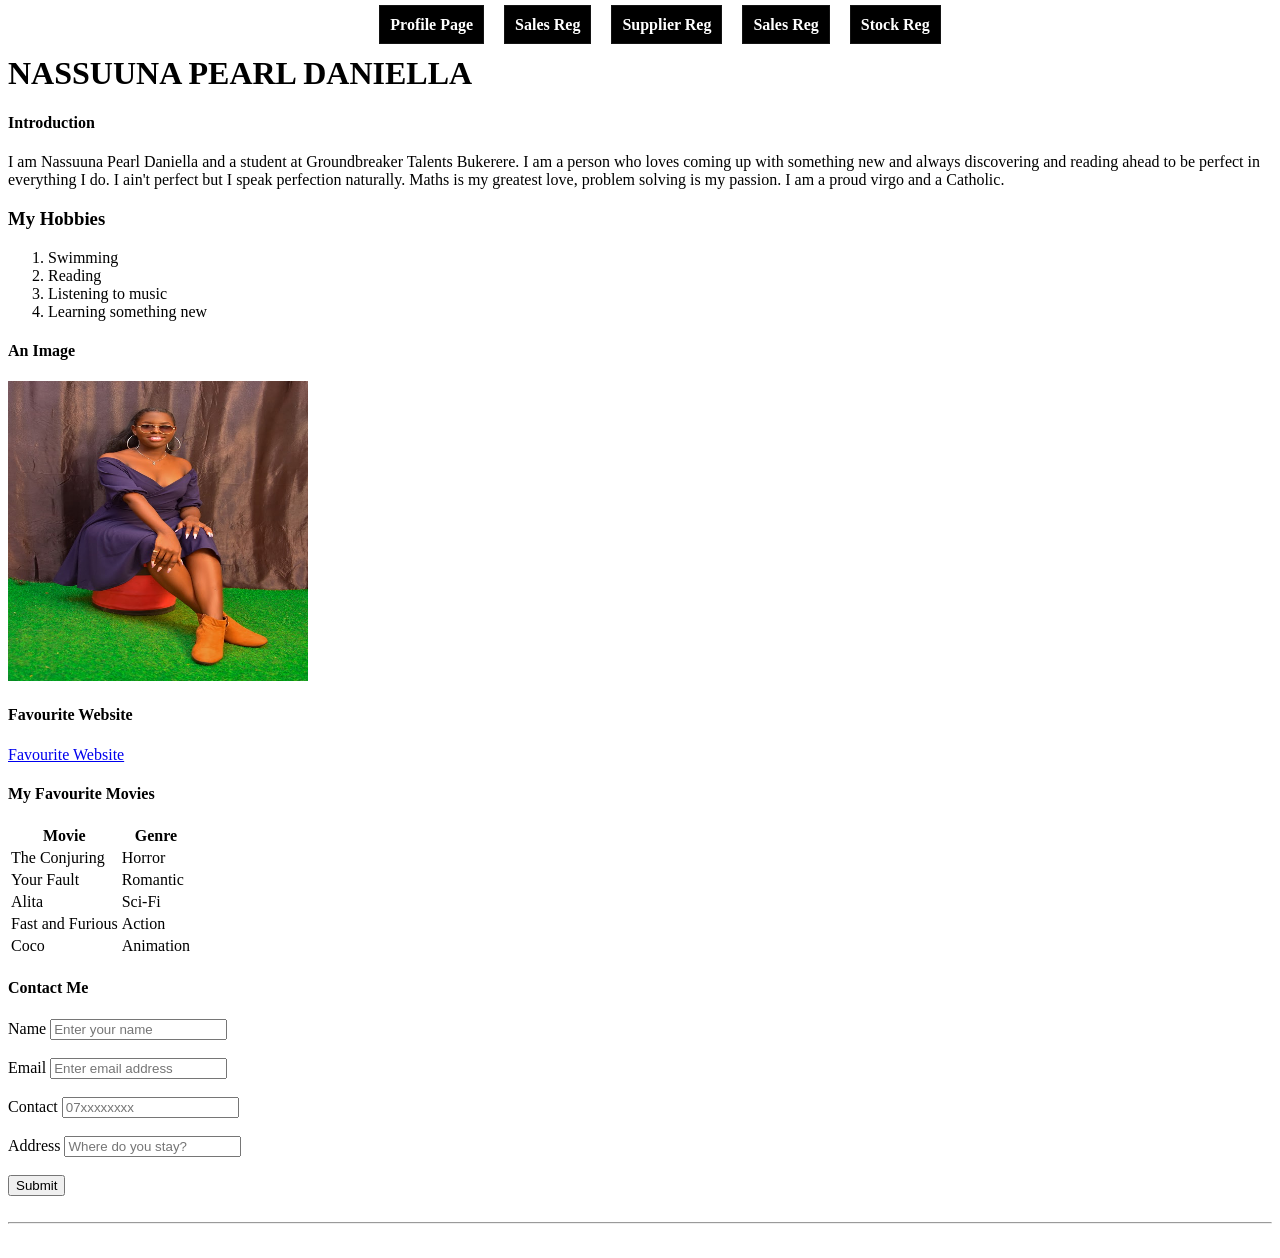
<file: index.html>
<!doctype html>
<html lang="en">
  <head>
    <meta charset="UTF-8" />
    <meta name="viewport" content="width=device-width, initial-scale=1.0" />
    <title>MY PROFILE PAGE</title>
  </head>
  <style>
    .nav {
      display: flex;
      gap:20px;
      justify-content: center;
    }
    .navy li{
      list-style: none;
    }
    .navy a{
      text-decoration: none;
      color:white;
      font-weight: bolder;
      border:1px solid rgb(20, 20, 20);
      padding:10px;
      background-color: black;
    }
    .navy a:hover{
      background-color: limegreen;
      color:black;
    }
  </style>
  <body>
    <div class="navy">
      <ul class="nav">
        <li class="nav-item">
          <a class="nav-link" href="#">Profile Page</a>
        </li>
        <li class="nav-item">
          <a class="nav-link" href="./salesreg.html">Sales Reg</a>
        </li>
        <li class="nav-item">
          <a class="nav-link" href="./images/supplier.html">Supplier Reg</a>
        </li>
        <li class="nav-item">
          <a class="nav-link" href="./images/supplierreg.html">Sales Reg</a>
        </li>
        <li class="nav-item">
          <a class="nav-link" href="./stockreg.html">Stock Reg</a>
        </li>
      </ul>
    </div>
    <h1>NASSUUNA PEARL DANIELLA</h1>
    <h4>Introduction</h4>
    <p>
      I am Nassuuna Pearl Daniella and a student at Groundbreaker Talents
      Bukerere. I am a person who loves coming up with something new and always
      discovering and reading ahead to be perfect in everything I do. I ain't
      perfect but I speak perfection naturally. Maths is my greatest love,
      problem solving is my passion. I am a proud virgo and a Catholic.
    </p>
    <h3>My Hobbies</h3>
    <ol>
      <li>Swimming</li>
      <li>Reading</li>
      <li>Listening to music</li>
      <li>Learning something new</li>
    </ol>
    <h4>An Image</h4>
    <img src="images/ceo.jpg" alt="my photo" width="300" height="300" />

    <h4>Favourite Website</h4>
    <a href="https://www.w3schools.com/" target="_blank">Favourite Website</a>
    <div>
      <h4>My Favourite Movies</h4>
      <table>
        <tr>
          <th>Movie</th>
          <th>Genre</th>
        </tr>
        <tr>
          <td>The Conjuring</td>
          <td>Horror</td>
        </tr>
        <tr>
          <td>Your Fault</td>
          <td>Romantic</td>
        </tr>
        <tr>
          <td>Alita</td>
          <td>Sci-Fi</td>
        </tr>
        <tr>
          <td>Fast and Furious</td>
          <td>Action</td>
        </tr>
        <tr>
          <td>Coco</td>
          <td>Animation</td>
        </tr>
      </table>
    </div>
    <div>
      <h4>Contact Me</h4>
      <form>
        <label for="name">Name</label>
        <input
          id="name"
          type="text"
          placeholder="Enter your name"
        /><br /><br />
        <label for="email">Email</label>
        <input
          id="email"
          type="email"
          placeholder="Enter email address"
        /><br /><br />
        <label for="number">Contact</label>
        <input id="number" type="number" placeholder="07xxxxxxxx" /><br /><br />
        <label for="address">Address</label>
        <input
          id="address"
          type="text"
          placeholder="Where do you stay?"
        /><br /><br />
        <button type="button">Submit</button>
      </form>
      <br />
      <hr />
      <br />
    </div>
  </body>
</html>
</file>
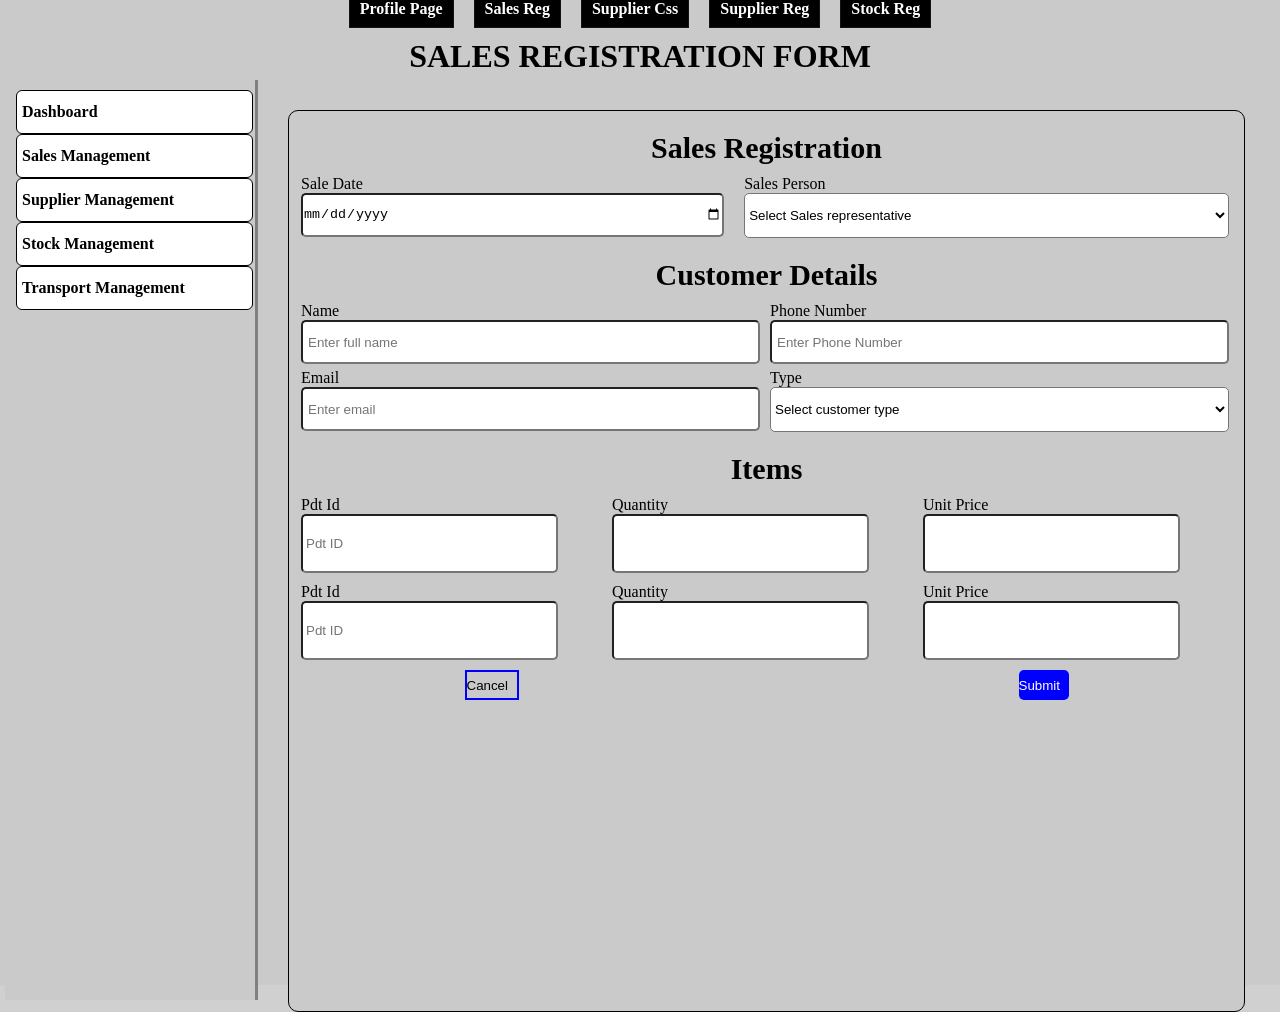
<file: salesreg.html>
<!doctype html>
<html lang="en">
  <head>
    <meta charset="UTF-8" />
    <meta name="viewport" content="width=device-width, initial-scale=1.0" />
    <title>Sales Registration</title>
    <link rel="stylesheet" href="sales.css" />
  </head>
  <body>
    <div class="navy">
      <ul class="nav">
        <li class="nav-item">
          <a class="nav-link" href="./index.html">Profile Page</a>
        </li>
        <li class="nav-item">
          <a class="nav-link" href="./salesreg.html">Sales Reg</a>
        </li>
         <li class="nav-item">
          <a class="nav-link" href="./images/supplierreg.html">Supplier Css</a>
        </li>
        <li class="nav-item">
          <a class="nav-link" href="./images/supplier.html">Supplier Reg</a>
        </li>
        <li class="nav-item">
          <a class="nav-link" href="./stockreg.html">Stock Reg</a>
        </li>
      </ul>
    </div>
    <h1 style="text-align: center">SALES REGISTRATION FORM</h1>
    <main>
      <div class="container">
        <div class="sidebar">
          <div><a href="">Dashboard</a></div>
          <div><a href="">Sales Management</a></div>
          <div><a href="">Supplier Management</a></div>
          <div><a href="">Stock Management</a></div>
          <div><a href="">Transport Management</a></div>
        </div>
        <div class="main">
          <form action="">
            <h2>Sales Registration</h2>
            <div class="maincontainer">
              <div class="mainsection1">
                <label for="date">Sale Date</label>
                <input type="date" id="date" />
              </div>
              <div class="mainsection1">
                <label for="rep">Sales Person</label>
                <select name="rep" id="rep">
                  <option value="">Select Sales representative</option>
                  <option value="1">Mirembe Faith</option>
                  <option value="2">Serema Anna</option>
                  <option value="3">Wang Dior</option>
                  <option value="4">Steven Johnson</option>
                  <option value="5">Mirabel Khan</option>
                </select>
              </div>
            </div>
            <h2>Customer Details</h2>
            <div class="maincontainers">
              <div class="mainsection2">
                <label for="name">Name</label>
                <input type="text" id="name" placeholder="Enter full name" />
              </div>
              <div class="mainsection2">
                <label for="number">Phone Number</label>
                <input
                  type="tel"
                  id="number"
                  placeholder="Enter Phone Number"
                  maxlength="10"
                />
              </div>
              <div class="mainsection2">
                <label for="email">Email</label>
                <input type="email" id="email" placeholder="Enter email" />
              </div>
              <div class="mainsection2">
                <label for="type">Type</label>
                <select name="type" id="type">
                  <option value="">Select customer type</option>
                  <option value="1">Loyal customer</option>
                  <option value="2">New customer</option>
                  <option value="3">Usual customer</option>
                  required
                </select>
              </div>
            </div>
            <h2>Items</h2>
            <div class="maincontainerss">
              <div class="mainsection3">
                <label for="id">Pdt Id</label>
                <input type="number" id="id" placeholder="Pdt ID" />
              </div>
              <div class="mainsection3">
                <label for="qty">Quantity</label>
                <input type="number" id="qty" />
              </div>
              <div class="mainsection3">
                <label for="up">Unit Price</label>
                <input type="number" id="up" />
              </div>
              <div class="mainsection3">
                <label for="pdt">Pdt Id</label>
                <input type="text" id="pdt" placeholder="Pdt ID" />
              </div>
              <div class="mainsection3">
                <label for="qnty">Quantity</label>
                <input type="number" id="qnty" />
              </div>
              <div class="mainsection3">
                <label for="upc">Unit Price</label>
                <input type="number" id="upc" />
              </div>
            </div>
            <div class="btncontain">
              <div>
                <button class="noo" type="reset">Cancel</button>
              </div>
              <div>
                <button class="yeas" type="submit">Submit</button>
              </div>
            </div>
          </form>
        </div>
      </div>
    </main>
  </body>
</html>
</file>
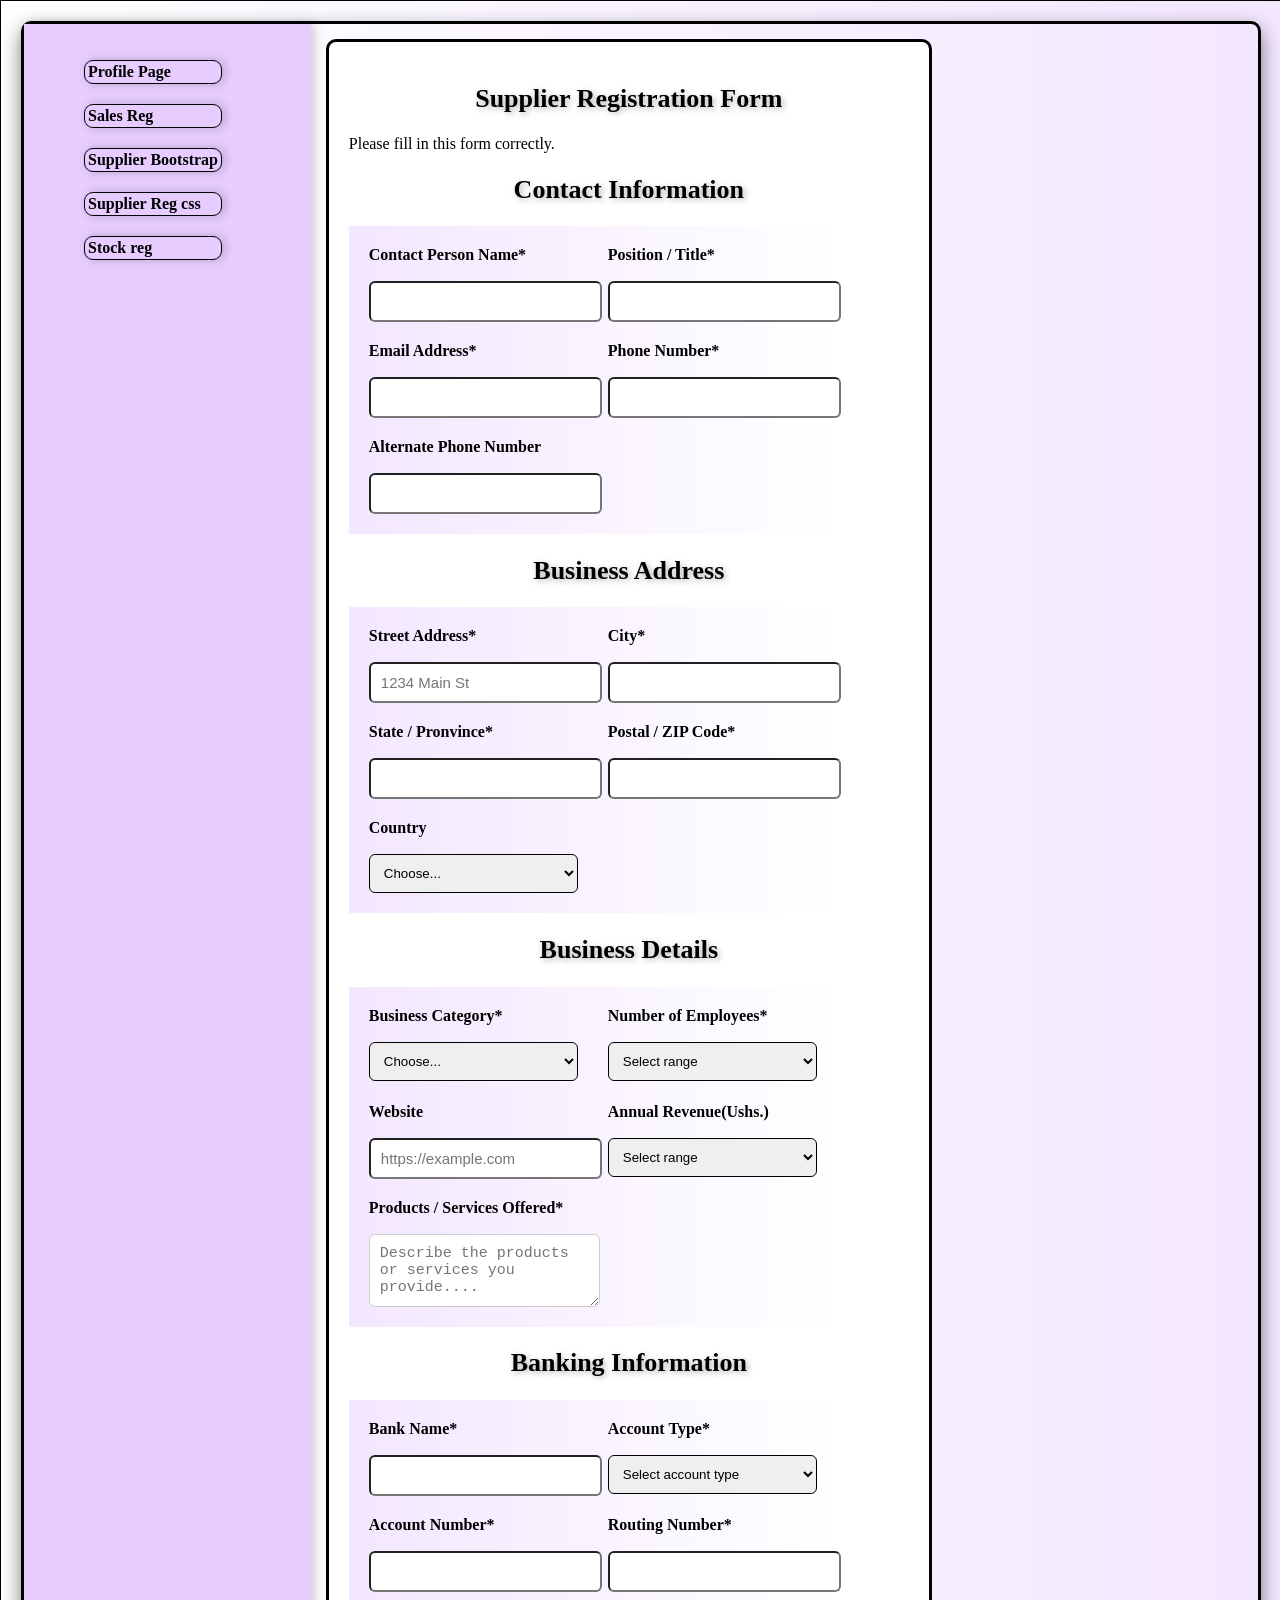
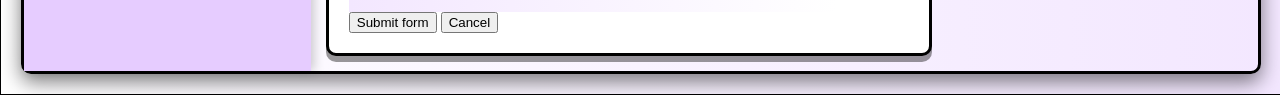
<file: images/supplierreg.html>
<!doctype html>
<html lang="en">
  <head>
    <meta charset="UTF-8" />
    <meta name="viewport" content="width=device-width, initial-scale=1.0" />
    <title>Supplier</title>
    <link rel="stylesheet" href="./suppliercss.css" />
  </head>
  <body>
    <div class="container">
      <div class="sidebar">
        <nav class="nav">
          <ul>
            <div><li><a href="../index.html">Profile Page</a></li></div>
            <div><li><a href="../salesreg.html">Sales Reg</a></li></div>
            <div><li><a href="./supplier.html">Supplier Bootstrap</a></li></div>
            <div><li><a href="./supplierreg.html">Supplier Reg css</a></li></div>
            <div><li><a href="../stockreg.html">Stock reg</a></li></div>
          </ul>
        </nav>
      </div>
      <div class="entire">
        <h2>Supplier Registration Form</h2>
        <p>Please fill in this form correctly.</p>
        <div>
          <h2 id="ci">Contact Information</h2>
          <form>
            <div class="main">
              <div class="grid">
                <label for="inputname">Contact Person Name*</label>
                <input type="text" id="inputname" required />
              </div>
              <div class="grid">
                <label for="inputtitle">Position / Title*</label>
                <input type="text" id="inputtitle" required />
              </div>
              <div class="grid">
                <label for="inputEmail4">Email Address*</label>
                <input type="email" id="inputEmail4" required />
              </div>
              <div class="grid">
                <label for="inputcontact">Phone Number*</label>
                <input type="tel" id="inputcontact" required />
              </div>
              <div class="grid">
                <label for="inputcontact2">Alternate Phone Number</label>
                <input type="tel" id="inputcontact2" />
              </div>
            </div>
          </form>
        </div>
        <div>
          <h2 id="ba">Business Address</h2>
          <form>
            <div class="main">
              <div class="grid">
                <label for="inputAddress">Street Address*</label>
                <input
                  type="text"
                  id="inputAddress"
                  placeholder="1234 Main St"
                  required
                />
              </div>
              <div class="grid">
                <label for="inputCity">City*</label>
                <input type="text" id="inputCity" required />
              </div>
              <div class="grid">
                <label for="inputState">State / Pronvince*</label>
                <input type="text" id="inputState" required />
              </div>
              <div class="grid">
                <label for="inputZip">Postal / ZIP Code*</label>
                <input type="text" id="inputZip" required />
              </div>
              <div class="grid">
                <label for="inputState">Country</label>
                <select id="inputState">
                  <option selected>Choose...</option>
                  <option>Afghanistan</option>
                  <option>Albania</option>
                  <option>Algeria</option>
                  <option>Andorra</option>
                  <option>Angola</option>
                  <option>Antigua and Barbuda</option>
                  <option>Argentina</option>
                  <option>Armenia</option>
                  <option>Australia</option>
                  <option>Austria</option>
                  <option>Azerbaijan</option>
                  <option>Bahamas</option>
                  <option>Bahrain</option>
                  <option>Bangladesh</option>
                  <option>Barbados</option>
                  <option>Belarus</option>
                  <option>Belgium</option>
                  <option>Belize</option>
                  <option>Benin</option>
                  <option>Bhutan</option>
                  <option>Bolivia</option>
                  <option>Bosnia and Herzegovina</option>
                  <option>Botswana</option>
                  <option>Brazil</option>
                  <option>Brunei</option>
                  <option>Bulgaria</option>
                  <option>Burkina Faso</option>
                  <option>Burundi</option>
                  <option>Cabo Verde</option>
                  <option>Cambodia</option>
                  <option>Cameroon</option>
                  <option>Canada</option>
                  <option>Central African Republic</option>
                  <option>Chad</option>
                  <option>Chile</option>
                  <option>China</option>
                  <option>Colombia</option>
                  <option>Comoros</option>
                  <option>Republic of the Congo</option>
                  <option>Costa Rica</option>
                  <option>Côte d’Ivoire</option>
                  <option>Croatia</option>
                  <option>Cuba</option>
                  <option>Cyprus</option>
                  <option>Czechia</option>
                  <option>Democratic Republic of the Congo</option>
                  <option>Denmark</option>
                  <option>Djibouti</option>
                  <option>Dominica</option>
                  <option>Dominican Republic</option>
                  <option>Ecuador</option>
                  <option>Egypt</option>
                  <option>El Salvador</option>
                  <option>Equatorial Guinea</option>
                  <option>Eritrea</option>
                  <option>Estonia</option>
                  <option>Eswatini</option>
                  <option>Ethiopia</option>
                  <option>Fiji</option>
                  <option>Finland</option>
                  <option>France</option>
                  <option>Gabon</option>
                  <option>Gambia</option>
                  <option>Georgia</option>
                  <option>Germany</option>
                  <option>Ghana</option>
                  <option>Greece</option>
                  <option>Grenada</option>
                  <option>Guatemala</option>
                  <option>Guinea</option>
                  <option>Guinea-Bissau</option>
                  <option>Guyana</option>
                  <option>Haiti</option>
                  <option>Honduras</option>
                  <option>Hungary</option>
                  <option>Iceland</option>
                  <option>India</option>
                  <option>Indonesia</option>
                  <option>Iran</option>
                  <option>Iraq</option>
                  <option>Ireland</option>
                  <option>Israel</option>
                  <option>Italy</option>
                  <option>Jamaica</option>
                  <option>Japan</option>
                  <option>Jordan</option>
                  <option>Kazakhstan</option>
                  <option>Kenya</option>
                  <option>Kiribati</option>
                  <option>Kuwait</option>
                  <option>Kyrgyzstan</option>
                  <option>Laos</option>
                  <option>Latvia</option>
                  <option>Lebanon</option>
                  <option>Lesotho</option>
                  <option>Liberia</option>
                  <option>Libya</option>
                  <option>Liechtenstein</option>
                  <option>Lithuania</option>
                  <option>Luxembourg</option>
                  <option>Madagascar</option>
                  <option>Malawi</option>
                  <option>Malaysia</option>
                  <option>Maldives</option>
                  <option>Mali</option>
                  <option>Malta</option>
                  <option>Marshall Islands</option>
                  <option>Mauritania</option>
                  <option>Mauritius</option>
                  <option>Mexico</option>
                  <option>Micronesia</option>
                  <option>Moldova</option>
                  <option>Monaco</option>
                  <option>Mongolia</option>
                  <option>Montenegro</option>
                  <option>Morocco</option>
                  <option>Mozambique</option>
                  <option>Myanmar</option>
                  <option>Namibia</option>
                  <option>Nauru</option>
                  <option>Nepal</option>
                  <option>Netherlands</option>
                  <option>New Zealand</option>
                  <option>Nicaragua</option>
                  <option>Niger</option>
                  <option>Nigeria</option>
                  <option>North Korea</option>
                  <option>North Macedonia</option>
                  <option>Norway</option>
                  <option>Oman</option>
                  <option>Pakistan</option>
                  <option>Palau</option>
                  <option>Panama</option>
                  <option>Papua New Guinea</option>
                  <option>Paraguay</option>
                  <option>Peru</option>
                  <option>Philippines</option>
                  <option>Poland</option>
                  <option>Portugal</option>
                  <option>Qatar</option>
                  <option>Romania</option>
                  <option>Russia</option>
                  <option>Rwanda</option>
                  <option>Saint Kitts and Nevis</option>
                  <option>Saint Lucia</option>
                  <option>Saint Vincent and the Grenadines</option>
                  <option>Samoa</option>
                  <option>San Marino</option>
                  <option>Sao Tome and Principe</option>
                  <option>Saudi Arabia</option>
                  <option>Senegal</option>
                  <option>Serbia</option>
                  <option>Seychelles</option>
                  <option>Sierra Leone</option>
                  <option>Singapore</option>
                  <option>Slovakia</option>
                  <option>Slovenia</option>
                  <option>Solomon Islands</option>
                  <option>Somalia</option>
                  <option>South Africa</option>
                  <option>South Korea</option>
                  <option>South Sudan</option>
                  <option>Spain</option>
                  <option>Sri Lanka</option>
                  <option>Sudan</option>
                  <option>Suriname</option>
                  <option>Sweden</option>
                  <option>Switzerland</option>
                  <option>Syria</option>
                  <option>Tajikistan</option>
                  <option>Tanzania</option>
                  <option>Thailand</option>
                  <option>Timor-Leste</option>
                  <option>Togo</option>
                  <option>Tonga</option>
                  <option>Trinidad and Tobago</option>
                  <option>Tunisia</option>
                  <option>Turkey</option>
                  <option>Turkmenistan</option>
                  <option>Tuvalu</option>
                  <option>Uganda</option>
                  <option>Ukraine</option>
                  <option>United Arab Emirates</option>
                  <option>United Kingdom</option>
                  <option>United States</option>
                  <option>Uruguay</option>
                  <option>Uzbekistan</option>
                  <option>Vanuatu</option>
                  <option>Vatican City</option>
                  <option>Venezuela</option>
                  <option>Vietnam</option>
                  <option>Yemen</option>
                  <option>Zambia</option>
                  <option>Zimbabwe</option>
                </select>
              </div>
            </div>
          </form>
        </div>
        <div>
          <h2 id="bd">Business Details</h2>
          <form>
            <div class="main">
              <div class="grid">
                <label for="inputState">Business Category*</label>
                <select id="inputState">
                  <option selected>Choose...</option>
                  <option>Manufacturing</option>
                  <option>Wholesale / Distribution</option>
                  <option>Services</option>
                  <option>Other</option>
                  required
                </select>
              </div>
              <div class="grid">
                <label for="inputState">Number of Employees*</label>
                <select id="inputState">
                  <option selected>Select range</option>
                  <option>1 to 50</option>
                  <option>50 to 100</option>
                  <option>100 to 200</option>
                  <option>200+</option>
                </select>
              </div>
               <div class="grid">
                <label for="website">Website</label>
                <input
                  type="url"
                  id="website"
                  placeholder="https://example.com"
                  required
                />
              </div>
             
              <div class="grid">
                <label for="inputState">Annual Revenue(Ushs.)</label>
                <select id="inputState">
                  <option selected>Select range</option>
                  <option>0-100,000 (Ushs.)</option>
                  <option>100,000-1,000,000 (Ushs)</option>
                  <option>1,000,000-10,000,000 (Ushs)</option>
                  <option>Above 10,000,000(Ushs)</option>
                </select>
              </div>
              <div class="grid">
                <label for="exampleFormControlTextarea1"
                  >Products / Services Offered*</label
                >
                <textarea
                  id="exampleFormControlTextarea1"
                  rows="3"
                  placeholder="Describe the products or services you provide...."
                  required
                ></textarea>
              </div>
            </div>
          </form>
        </div>
        <div>
          <h2 id="bank">Banking Information</h2>
          <form>
            <div class="main">
            <div class="grid">
              <label for="inputbank">Bank Name*</label>
              <input type="text" id="inputbank" required />
            </div>
            <div class="grid">
              <label for="inputState">Account Type*</label>
              <select id="inputState">
                <option selected>Select account type</option>
                <option>Checking</option>
                <option>Savings</option>
                <option>Business</option>
                required
              </select>
            </div>
            <div class="grid">
              <label for="inputaccnumber">Account Number*</label>
              <input type="text" class="form-control" id="inputaccnumber" />
            </div>
            <div class="grid">
              <label for="inputrouting">Routing Number*</label>
              <input type="text" id="inputrouting" />
            </div>
            </div>
          </form>
        </div>

        <div>
          <button type="submit">Submit form</button>
          <button type="reset">Cancel</button>
        </div>
      </div>
    </div>
  </body>
</html>
</file>
<file: sales.css>
* {
  margin: 0;
  padding: 0;
  background-color: rgba(202, 202, 202, 0.881);
}
.container {
  display: flex;
  height: 100vh;
  width: 100%;
}
.sidebar {
  padding: 10px;
  border-right: 3px solid grey;
  width: 20%;
  height: 100vh;
  /* flex:1; */
}
.sidebar div a {
  color: black;
  font-family: Times;
  text-decoration: none;
  background-color: white;
}
.sidebar div {
  border: 1px solid black;
  margin: 0px 1px;
  border-radius: 6px;
  padding: 5px;
  padding-bottom: 12px;
  padding-top: 12px;
  font-weight: bold;
  width: 98%;
  background-color: white;
}
main{
    /* margin:0; */
    /* padding:0; */
    padding:5px;
}
.main{
    border:1px solid black;
    width:80%;
    height:100vh;
    margin:30px;
    border-radius: 10px;
}
.maincontainer {
  display: flex;
  column-gap: 20px;
  padding-left: 12px;
  padding-right: 15px;
}
.mainsection1 {
  display: flex;
  flex-direction: column;
  flex: auto;
}
.mainsection1 input{
    height:40px;
    background-color:white ;
    border-radius: 5px;
}
.mainsection1 select{
    height:45px;
    background-color: white;
    border-radius: 5px;
}
form h2 {
  text-align: center;
  font-size: 30px;
  margin-bottom: 10px;
  margin-top: 20px;
}
.maincontainers {
  display: grid;
  grid-template-rows: 2fr 2fr;
  grid-template-columns: 3fr 3fr;
  column-gap: 10px;
  row-gap: 4px;
  padding-left: 12px;
  padding-right: 15px;
}
.mainsection2 {
  display: flex;
  flex-direction: column;
}
.maincontainerss {
  display: grid;
  grid-template-columns: 2fr 2fr 2fr;
  grid-template-rows: 4fr 4fr;
  padding-left: 12px;
  padding-right: 15px;
  column-gap: 5px;
}
.mainsection3{
    display:flex;
    flex-direction: column;
    margin-bottom: 10px;
}
.mainsection3 input{
    height:55px;
    width:250px;
    border-radius: 5px;
    padding-left: 3px;
    background-color: white;
}
.mainsection2 input{
    height:40px;
    width:450px;
    background-color:white;
    padding-left: 5px;
    border-radius: 5px;
}
.mainsection2 select{
    height:45px;
    background-color: white;
    border-radius: 5px;
}
.btncontain{
    display:flex;
    justify-content: center;
    gap: 500px;
}
button{
 padding-right: 50px;
    height:30px;
    width:50px;
}
.noo{
    border: 2px solid blue;
}
.yeas{
    border:white;
    color:white;
    background-color: blue;
    border-radius: 5px;
    width:30px;
    text-align: center;
}
.btn{
  width:100px;
  height:50px;
}
  .nav {
      display: flex;
      gap:20px;
      justify-content: center;
    }
    .navy li{
      list-style: none;
      margin-bottom: 20px;
    }
    .navy a{
      text-decoration: none;
      color:white;
      font-weight: bolder;
      border:1px solid rgb(20, 20, 20);
      padding:10px;
      background-color: black;
    }
    .navy a:hover{
      background-color: limegreen;
      color:black;
    }
</file>
<file: images/suppliercss.css>
body {
  border: 1px solid black;

  width: 100%;
  margin: 0;
  background: linear-gradient(to left, #f3e7ff, #fff);
}
.container {
  display: flex;
  border: 3px solid black;
  border-radius: 10px;
  margin: 20px;
  box-shadow: 0 8px 20px rgba(0, 0, 0, 0.5);
}
.sidebar {
  display: flex;
  background-color: #e6ccff;
  padding: 20px;
  box-shadow: 3px 0 10px rgba(0, 0, 0, 0.2);
  /* height: 100%; */
  width: 20%;
}

nav li {
  list-style: none;
  border: 1px solid black;
  border-radius: 9px;
  padding: 2px;
  box-shadow: 3px 0 10px rgba(0, 0, 0, 0.2);
  margin-bottom: 20px;
}
.nav div {
  /* border:1px solid green; */
}
li a {
  text-decoration: none;
  color: black;
  font-weight: bold;
  /* text-transform: uppercase; */
  /* line-height: 30px; */
  /* border:1px solid black; */
  /* border-radius: 9px; */
  padding: 1px;
}
.main {
  display: grid;
  grid-template-columns: 2fr 2fr;
  grid-template-rows: 2fr 2fr;
  column-gap: 30px;
  row-gap: 20px;
  background: linear-gradient(to right, #f3e7ff, #fff);
  padding: 20px;
  width: 80%;
}
.grid {
  display: flex;
  flex-direction: column;
  gap: 12px;
}
.entire {
  border: 3px solid black;
  border-radius: 10px;
  box-shadow: 0 6px rgba(0, 0, 0, 0.4);
  padding: 20px;
  background: white;
  margin: 15px;
}
.entire h2 {
  text-align: center;
  text-shadow: 2px 2px 6px rgba(0, 0, 0, 0.3);
  font-size: 26px;
  font-family: "Geneva";
}
input {
  width: 100%;
  padding: 10px;
  border-radius: 6px;
  font-size: 15px;
  
}
textarea {
  width: 100%;
  padding: 10px;
  border-radius: 6px;
  border: 1px solid #ccc;
  font-size: 15px;
}
select {
  width: 100%;
  padding: 10px;
  border-radius: 6px;
  border: 1px solid black;
}
label {
  font-weight: bold;
  font-family: "Geneva";
  margin-bottom: 5px;
}

@media (max-width: 300px) {
  .container {
    flex-direction: column;
  }
  .sidebar {
    width: 100%;
  }
  .main {
    grid-template-columns: 1fr;
  }
}
</file>
